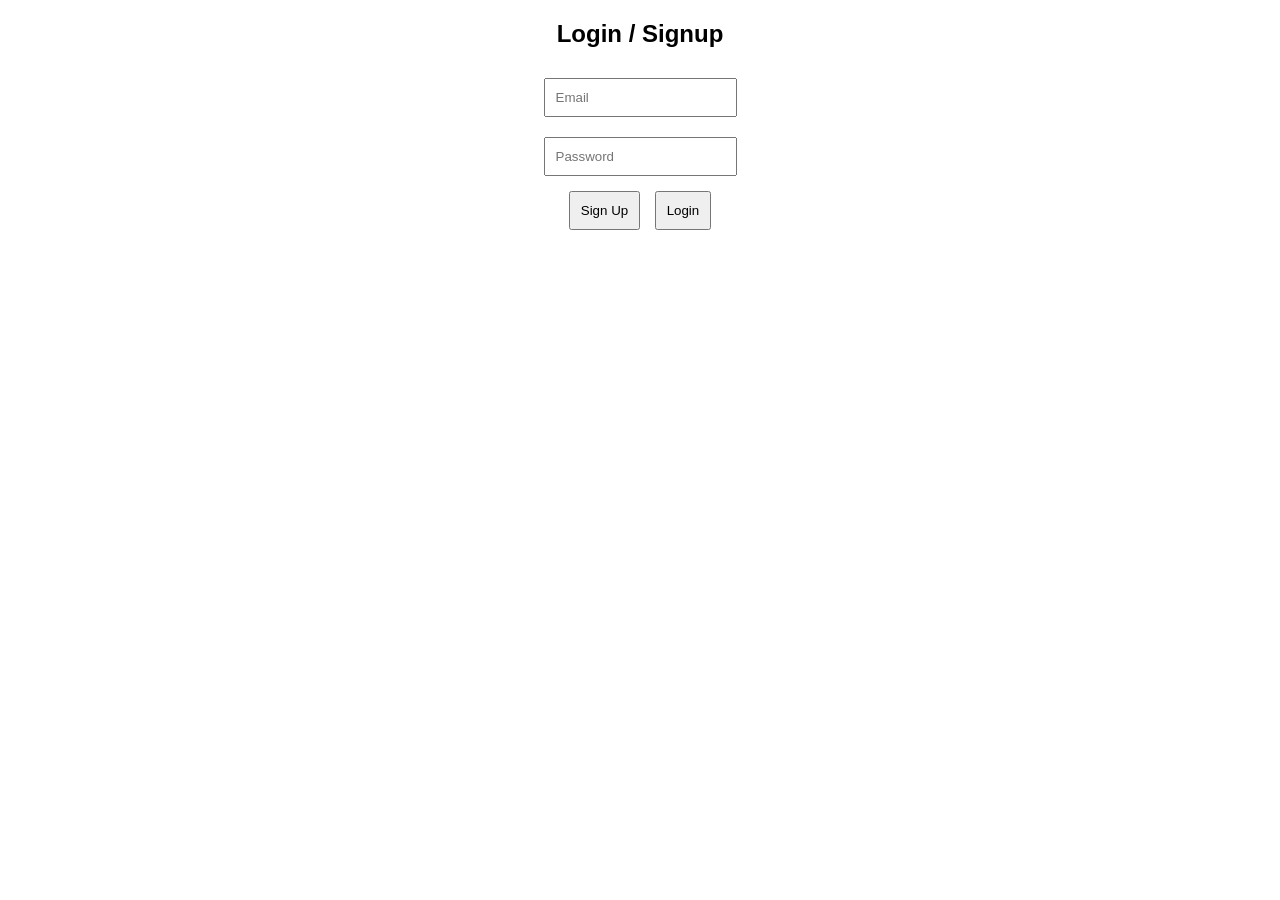
<file: index.html>
<!DOCTYPE html>
<html>
<head>
  <title>Login</title>
  <link rel="stylesheet" href="style.css">
</head>
<body>

<h2>Login / Signup</h2>

<input type="email" id="email" placeholder="Email"><br>
<input type="password" id="password" placeholder="Password"><br>

<button onclick="signup()">Sign Up</button>
<button onclick="login()">Login</button>

<script src="app.js"></script>

</body>
</html>
</file>
<file: style.css>
body {
  font-family: Arial;
  text-align: center;
}

input {
  margin: 10px;
  padding: 10px;
}

button {
  padding: 10px;
  margin: 5px;
}

.bottom-nav {
  position: fixed;
  bottom: 0;
  width: 100%;
  background: #eee;
  display: flex;
  justify-content: space-around;
  padding: 10px;
}
</file>
